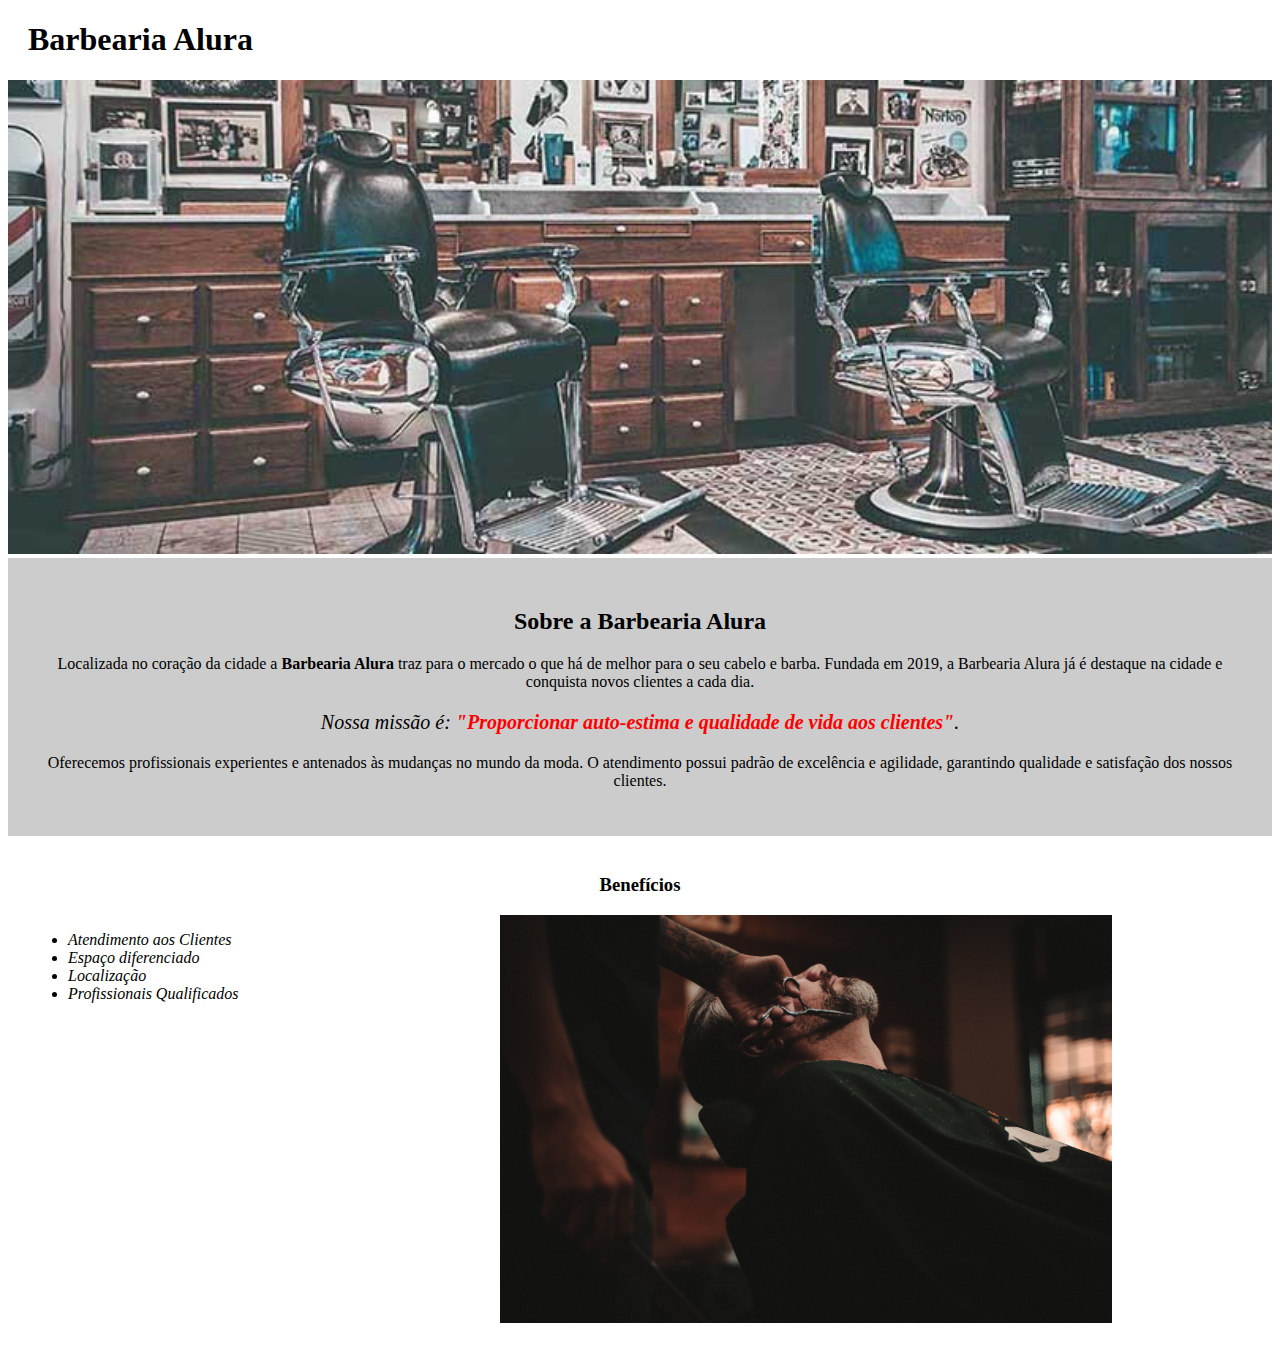
<file: index.html>
<!DOCTYPE html>
<html lang="pt-br">
	<head>
		<meta charset="UTF-8">
		<title>Barbearia Alura</title>
		<link rel="stylesheet" href="style.css">
	</head>

	<body>
		<header>
			<h1 class="titulo-principal">Barbearia Alura</h1>
		</header>
		<img id="banner" src="img/banner.jpg">
		<div class="principal">
			<h2 class="titulo-centralizado">Sobre a Barbearia Alura</h2>
	 
			<p>Localizada no coração da cidade a <strong>Barbearia Alura</strong> traz para o mercado o que há de melhor para o seu cabelo e barba. Fundada em 2019, a Barbearia Alura já é destaque na cidade e conquista novos clientes a cada dia.</p>

			<p id="missao"><em>Nossa missão é: <strong>"Proporcionar auto-estima e qualidade de vida aos clientes"</strong>.</em></p>

			<p>Oferecemos profissionais experientes e antenados às mudanças no mundo da moda. O atendimento possui padrão de excelência e agilidade, garantindo qualidade e satisfação dos nossos clientes.</p>
		</div>

		<div class="beneficios">
			<h3 class="titulo-centralizado">Benefícios</h3>

			<ul>
				<li class="itens">Atendimento aos Clientes</li>
				<li class="itens">Espaço diferenciado</li>
				<li class="itens">Localização</li>
				<li class="itens">Profissionais Qualificados</li>
			</ul>

			<img src="img/beneficios.jpg" class="imagembeneficios">
		</div>
	</body>
</html>
</file>
<file: style.css>
body {
	
}

#banner {
	width:100%;
}

.principal{
	background: #CCCCCC;
	padding: 30px;
}

.titulo-principal {
	padding-left: 20px;
}

.titulo-centralizado {
	text-align: center
}

p {
	text-align: center;
}

#missao {
	font-size: 20px
}

em strong {
	color: #FF0000;
}

.itens {
	font-style: italic
}

.beneficios {
	background: #FFFFFF;
	padding: 20px;
}

ul {
	display: inline-block;
	vertical-align: top;
	width: 20%;
	margin-right: 15%;
}

.imagembeneficios {
	width: 50%;
}
</file>
